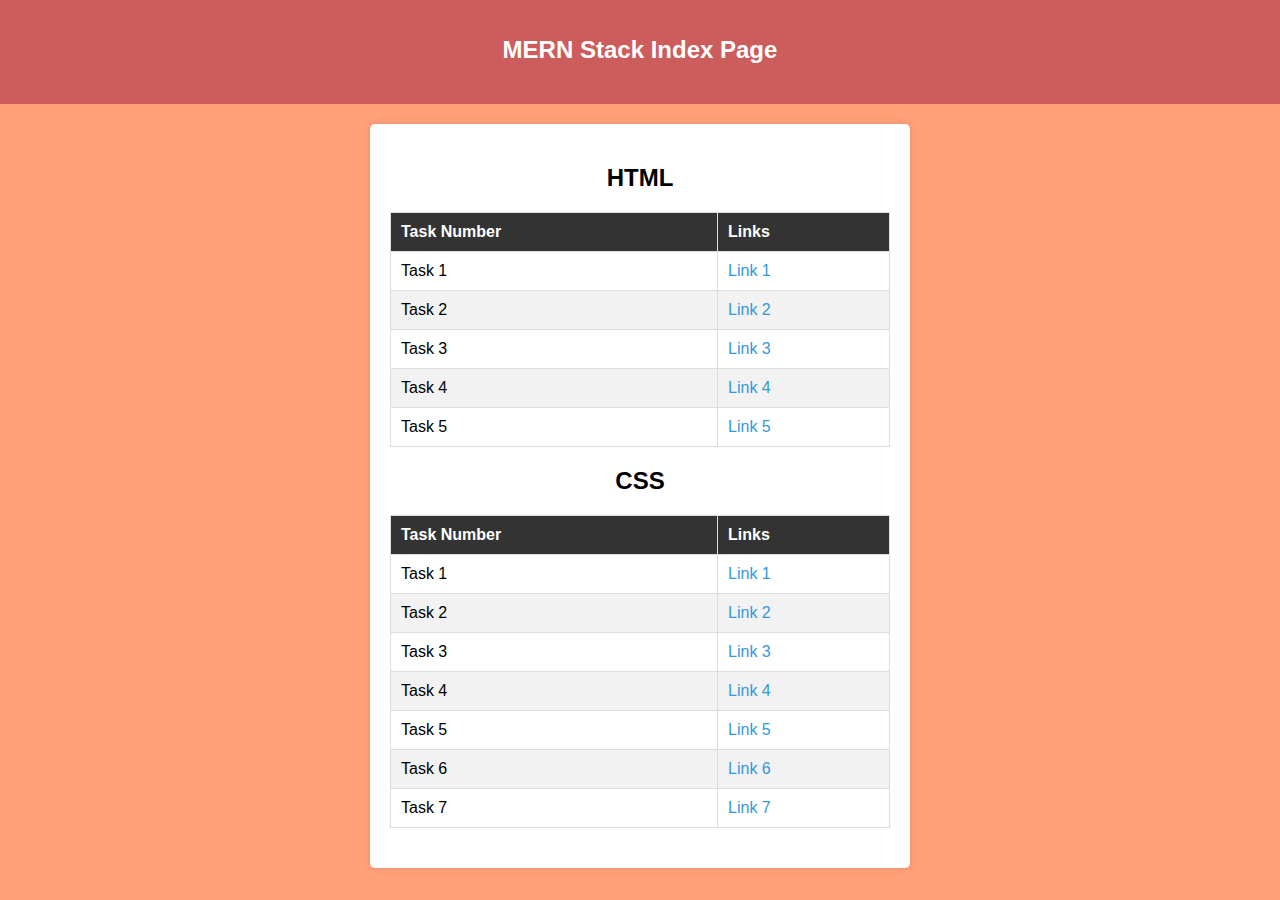
<file: index.html>
<!DOCTYPE html>
<html lang="en">
<head>
    <meta charset="UTF-8">
    <meta name="viewport" content="width=device-width, initial-scale=1.0">
    <title>Shivananda Reddy Kankanala MERN-Index page</title>
    <style>
        body {
            font-family: Arial, sans-serif;
            background-color: #FFA07A;
            margin: 0;
            padding: 0;
        }

        header {
            background-color: #CD5C5C;
            color: #fff;
            text-align: center;
            padding: 20px;
        }

        .container {
            width: 500px;
            margin: 20px auto;
            padding: 20px;
            background-color: #fff;
            border-radius: 5px;
            box-shadow: 0 0 10px rgba(0, 0, 0, 0.1);
        }

        h1 {
            font-size: 24px;
            margin-bottom: 20px;
        }
        H2{
            text-align: center;
        }

        table {
            width: 100%;
            border-collapse: collapse;
            margin-bottom: 20px;
        }

        th, td {
            border: 1px solid #ddd;
            padding: 10px;
            text-align: left;
        }

        th {
            background-color: #333;
            color: #fff;
        }

        tr:nth-child(even) {
            background-color: #f2f2f2;
        }

        a {
            text-decoration: none;
            color: #3498db;
        }

        a:hover {
            text-decoration: underline;
        }
     </style>
</head>
<body>
    <header>
        <h1>MERN Stack Index Page</h1>
    </header>
    <div class="container">
        <h2>HTML</h2>
        <table>
            <thead>
                <tr>
                    <th>Task Number</th>
                    <th>Links</th>
                </tr>
            </thead>
            <tbody>
                <tr>
                    <td>Task 1</td>
                    <td><a href="HTML/task1.html">Link 1</a></td>
                </tr>
                <tr>
                    <td>Task 2</td>
                    <td><a href="HTML/task2.html">Link 2</a></td>
                </tr>
                <tr>
                    <td>Task 3</td>
                    <td><a href="HTML/task3.html">Link 3</a></td>
                </tr> <tr>
                    <td>Task 4</td>
                    <td><a href="HTML/task4.html">Link 4</a></td>
                </tr>
                <tr>
                    <td>Task 5</td>
                    <td><a href="HTML/task5.html">Link 5</a></td>
                </tr>
                       </tbody>
        </table>

        <h2>CSS</h2>
        <table>
            <thead>
                <tr>
                    <th>Task Number</th>
                    <th>Links</th>
                </tr>
            </thead>
            <tbody>
                <tr>
                    <td>Task 1</td>
                    <td><a href="CSS/TASK1.html">Link 1</a></td>
                </tr>
                <tr>
                    <td>Task 2</td>
                    <td><a href="CSS/TASK2.html">Link 2</a></td>
                </tr>
                <tr>
                    <td>Task 3</td>
                    <td><a href="CSS/TASK3.html">Link 3</a></td>
                </tr> <tr>
                    <td>Task 4</td>
                    <td><a href="CSS/TASK4.html">Link 4</a></td>
                </tr>
                <tr>
                    <td>Task 5</td>
                    <td><a href="CSS/TASK5.html">Link 5</a></td>
                </tr>
                <tr>
                    <td>Task 6</td>
                    <td><a href="CSS/TASK6.html">Link 6</a></td>
                </tr>
                <tr>
                    <td>Task 7</td>
                    <td><a href="CSS/TASK7.html">Link 7</a></td>
                </tr>
        
            </tbody>
        </table>
    </div>
</body>
</html>
</file>
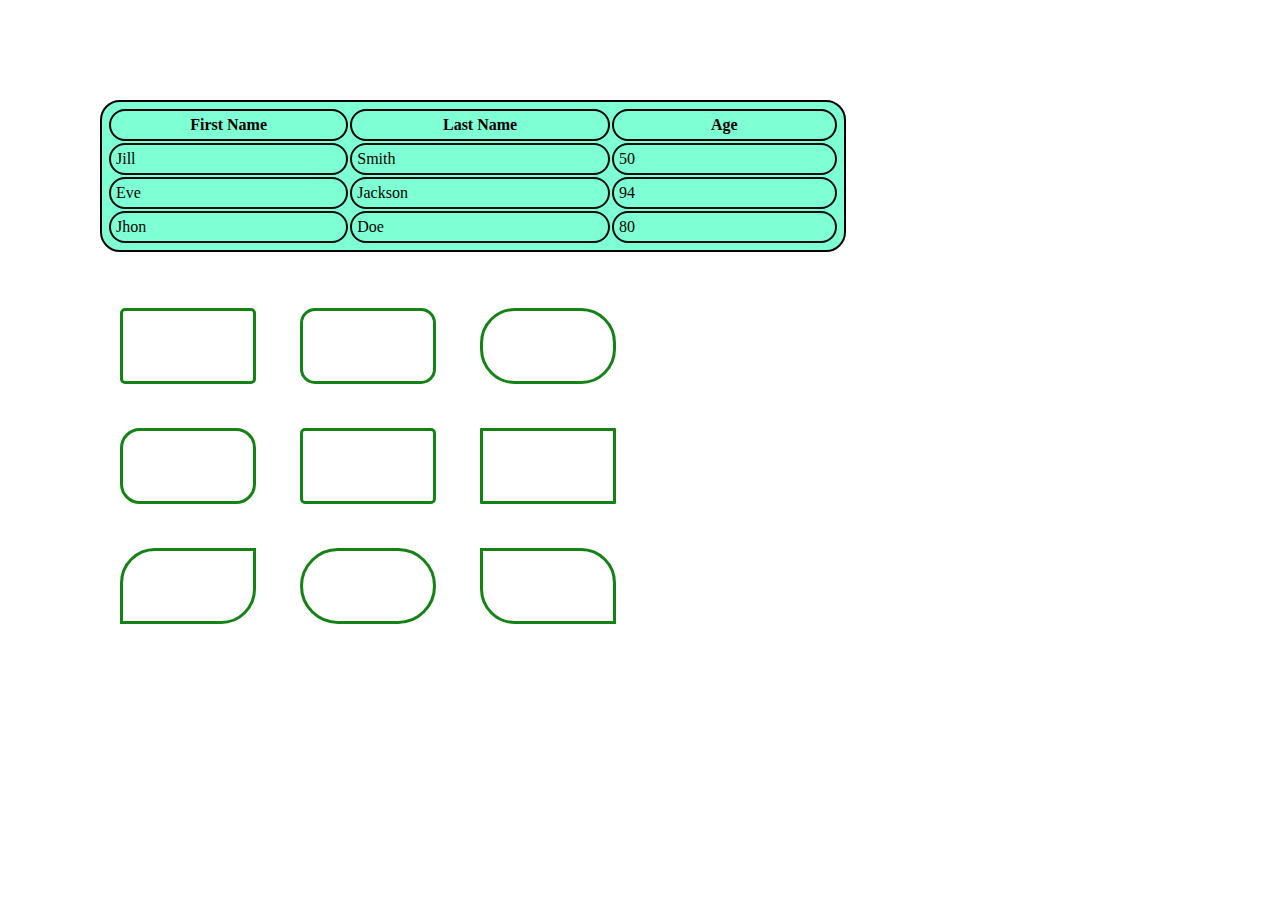
<file: CSS/TASK1.html>
<!DOCTYPE html>
<html lang="en">
    <head>
        <meta charset="UTF-8">
        <meta name="viewport">
        <title>Task-6</title>
        <style>
            body
            {
                margin: 100px;
                margin-top: 100px;
            }
            table,td,tr
            {
                padding: 5px;
                padding-right: 200px;
                border-width: 2px;
                border-style: solid;
                border-color: rgb(12, 12, 12);
                background-color: aquamarine;
                /* border-collapse: collapse; */
                border-radius: 30px;
            }
            table,th{
                padding: 5px;
                border-width: 2px;
                border-style: solid;
                border-color: rgb(2, 2, 2);
                background-color: aquamarine;
                /* border-collapse: collapse; */
                border-radius: 20px;
            }
            .rect
            {
                border-style: solid;
                border-color: rgb(20, 130, 20);
                height: 70px;
                width: 130px;
                border-radius: 5px;
                display: inline-block;
                margin: 20px;
            }
            .rect1
            {
                border-style: solid;
                border-color: rgb(20, 130, 20);
                height: 70px;
                width: 130px;
                border-radius: 15px;
                display: inline-block;
                margin: 20px;
            }
            .rect2
            {
                border-style: solid;
                border-color: rgb(20, 130, 20);
                height: 70px;
                width: 130px;
                border-radius: 35px;
                display: inline-block;
                margin: 20px;
            }
            .rect3
            {
                border-style: solid;
                border-color: rgb(20, 130, 20);
                height: 70px;
                width: 130px;
                border-radius: 20px;
                display: inline-block;
                margin: 20px;
            }
            .rect4
            {
                border-style: solid;
                border-color: rgb(20, 130, 20);
                height: 70px;
                width: 130px;
                border-radius: 5px;
                display: inline-block;
                margin: 20px;
            }
            .rect5
            {
                border-style: solid;
                border-color: rgb(20, 130, 20);
                height: 70px;
                width: 130px;
                border-radius: 1px;
                display: inline-block;
                margin: 20px;
            }
            .rect6
            {
                border-style: solid;
                border-color: rgb(20, 130, 20);
                height: 70px;
                width: 130px;
                border-radius: 35px 0px 35px 0px;
                display: inline-block;
                margin: 20px;
            }
            .rect7
            {
                border-style: solid;
                border-color: rgb(20, 130, 20);
                height: 70px;
                width: 130px;
                border-radius: 50px;
                display: inline-block;
                margin: 20px;
            }
            .rect8
            {
                border-style: solid;
                border-color: rgb(20, 130, 20);
                height: 70px;
                width: 130px;
                border-radius: 0px 35px 0px 35px;
                display: inline-block;
                margin: 20px;
            }
        </style>
    </head>
    <body>
        <table class="table" border>
            <tr>

               <th>First Name</th>
               <th>Last Name</th>
               <th>Age</th>
            </tr>
            <tr>
                <td>Jill</td>
               <td>Smith</td>
               <td>50</td>
            </tr>
            <tr>
                <td>Eve</td>
                <td>Jackson</td>
                <td>94</td>
            </tr>
            <tr>
                <td>
                    Jhon
                </td>
                <td>Doe</td>
                <td>80</td>
            </tr>
         </table>
         <br>
         <br>
         <div class="rect"></div>
         <div class="rect1"></div>
         <div class="rect2"></div>
         <br>
         <div class="rect3"></div>
         <div class="rect4"></div>
         <div class="rect5"></div>
         <br>
         <div class="rect6"></div>
         <div class="rect7"></div>
         <div class="rect8"></div>
    </body>
<html>
</file>
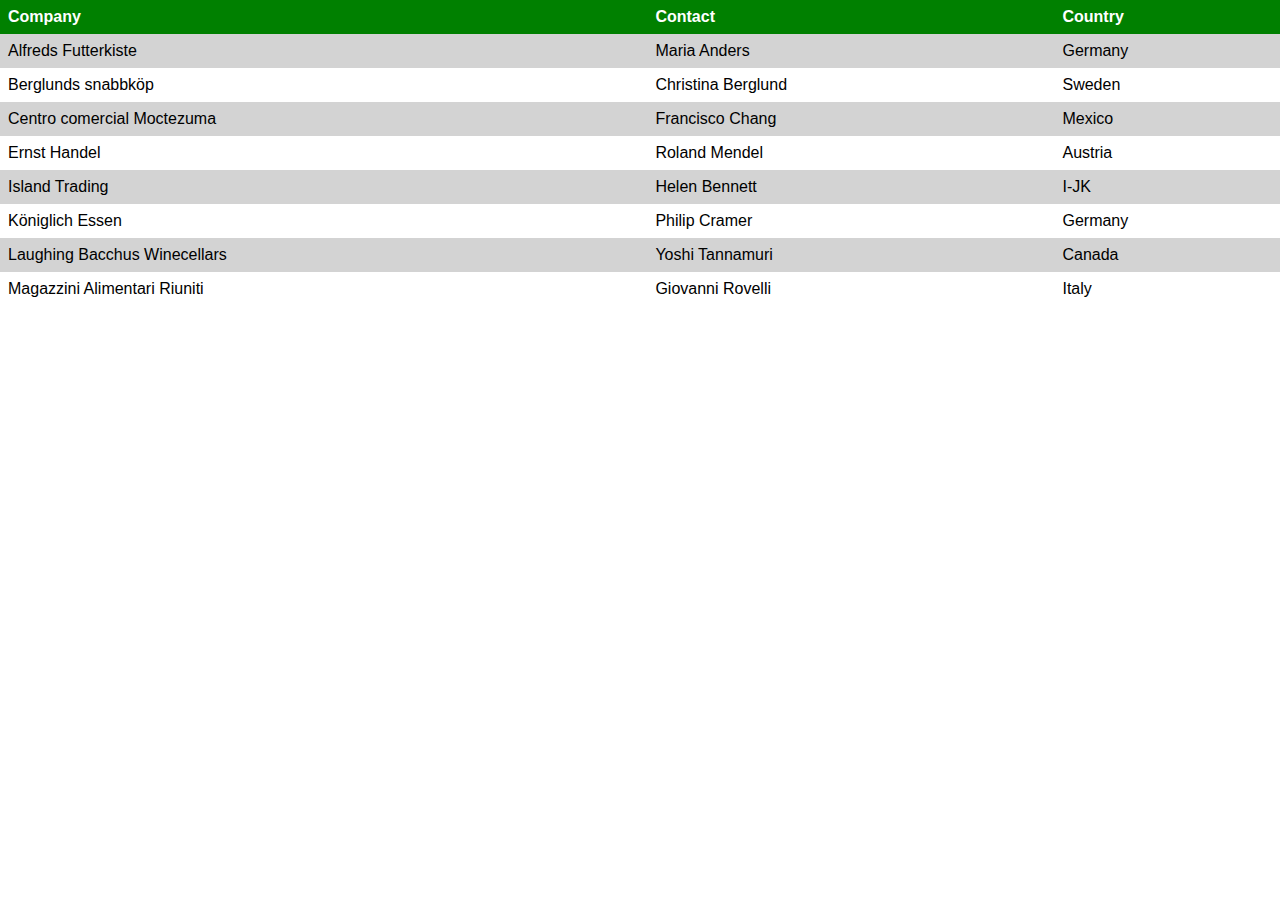
<file: CSS/TASK3.html>
<!DOCTYPE html>
<html lang="en">
<head>
    <meta charset="UTF-8">
    <meta name="viewport" content="width=device-width, initial-scale=1.0">
    <link rel="stylesheet" href="TASK3.css">
    <title>Company Contact Country</title>
</head>
<body>
    <table class="my-table">
        <tr class="title-row" style="background-color: green;">
            <th>Company</th>
            <th>Contact</th>
            <th>Country</th>
        </tr>
        <tr>
            <td>Alfreds Futterkiste</td>
            <td>Maria Anders</td>
            <td>Germany</td>
        </tr>
        <tr>
            <td>Berglunds snabbköp</td>
            <td>Christina Berglund</td>
            <td>Sweden</td>
        </tr>
        <tr>
            <td>Centro comercial Moctezuma</td>
            <td>Francisco Chang</td>
            <td>Mexico</td>
        </tr>
        <tr>
            <td>Ernst Handel</td>
            <td>Roland Mendel</td>
            <td>Austria</td>
        </tr>
        <tr>
            <td>Island Trading</td>
            <td>Helen Bennett</td>
            <td>I-JK</td>
        </tr>
        <tr>
            <td>Königlich Essen</td>
            <td>Philip Cramer</td>
            <td>Germany</td>
        </tr>
        <tr>
            <td>Laughing Bacchus Winecellars</td>
            <td>Yoshi Tannamuri</td>
            <td>Canada</td>
        </tr>
        <tr>
            <td>Magazzini Alimentari Riuniti</td>
            <td>Giovanni Rovelli</td>
            <td>Italy</td>
        </tr>
    </table>
</body>
</html>
</file>
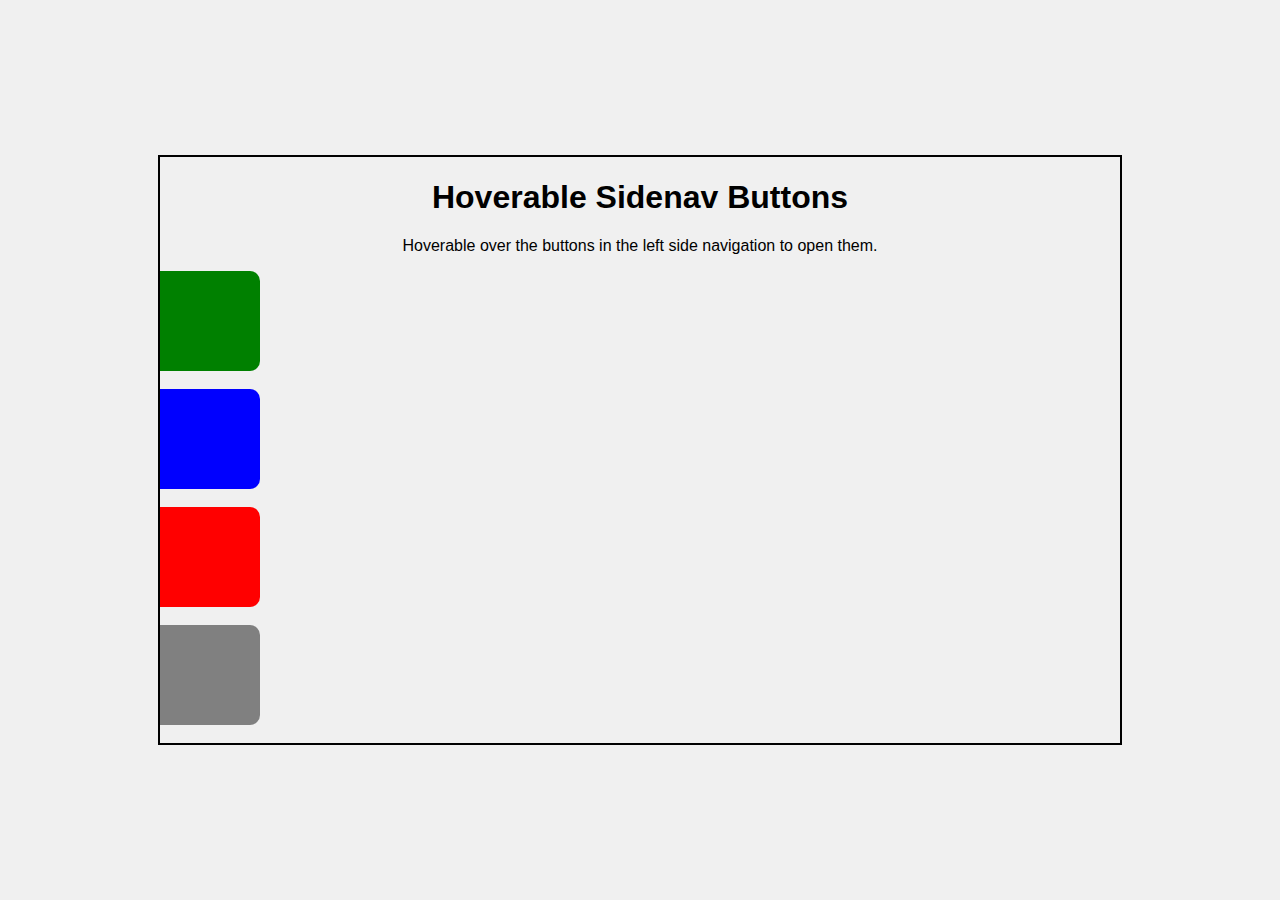
<file: CSS/TASK4.html>
<!DOCTYPE html>
<html lang="en">
<head>
    <meta charset="UTF-8">
    <meta name="viewport" content="width=device-width, initial-scale=1.0">
    <link rel="stylesheet" href="TASK4.css">
    <title>Hoverable Blocks</title>
</head>
<body>

    <div class="block-container" style="text-align: center;">
        <h1>Hoverable Sidenav Buttons</h1>
        <p>Hoverable over the buttons in the left side navigation to open them.</p>
        <div class="block green"></div><br>
        <div class="block blue"></div><br>
        <div class="block red"></div><br>
        <div class="block gray"></div><br>
    </div>
</body>
</html>
</file>
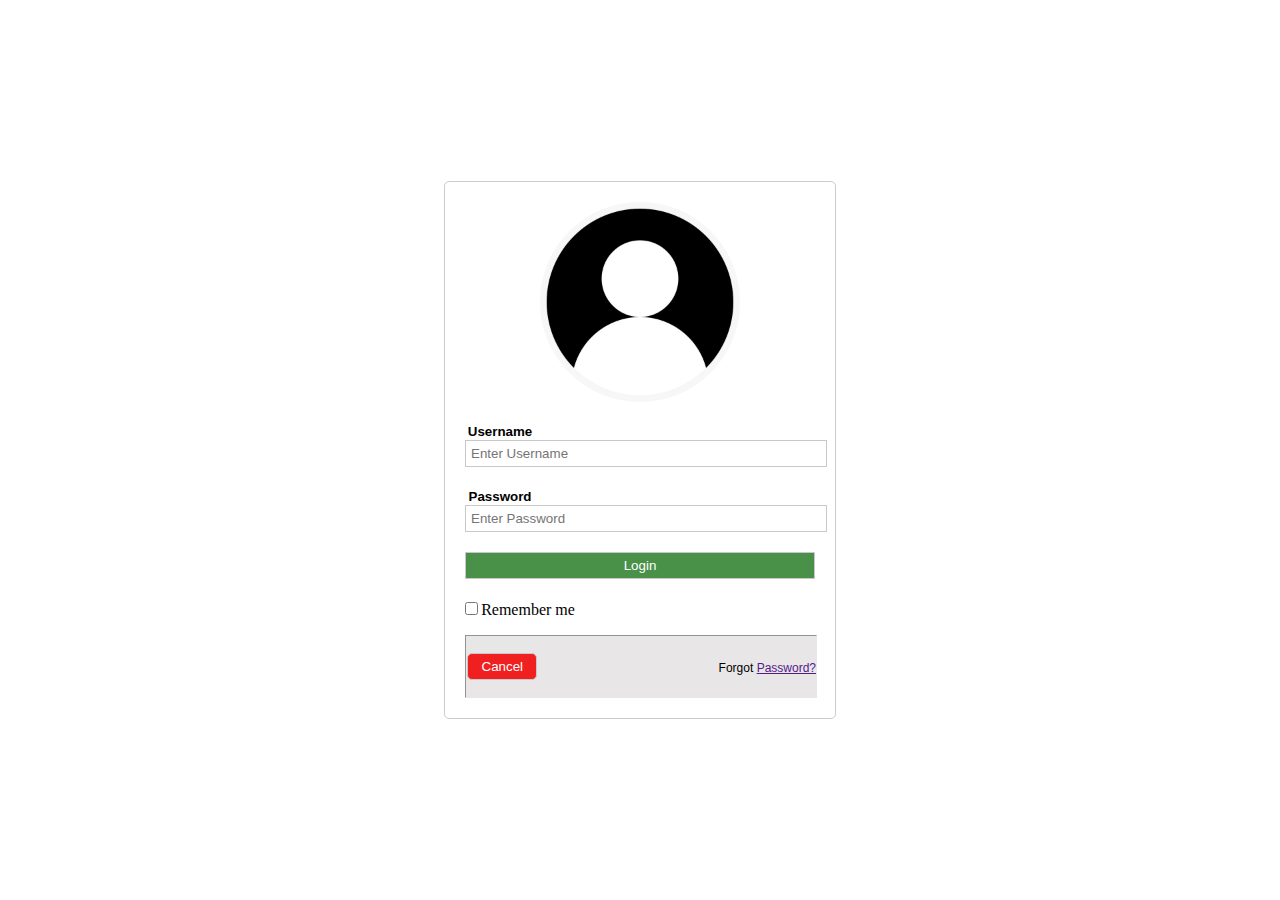
<file: CSS/TASK6.html>
<!DOCTYPE html>
<html lang="en">
<head>
    <meta charset="UTF-8" />
    <meta name="viewport" content="width=device-width, initial-scale=1.0" />
    <title>CSS - Task 6</title>
    <style>
        body {
            display: flex;
            justify-content: center;
            align-items: center;
            min-height: 100vh;
            margin: 0;
        }
        .container {
            text-align: center;
            background-color: #fff;
            padding: 20px;
            border: 1px solid #ccc;
            border-radius: 5px;
            width: 350px; 
        }

        .bigRoundPicture {
            display: block;
            width: 200px;
            height: 200px;
            border-radius: 50%;
            margin: 0 auto 20px;
        }

        .inputLabel {
            
            font-family: "Lucida Sans", "Lucida Sans Regular", "Lucida Grande",
                "Lucida Sans Unicode", Geneva, Verdana, sans-serif;
            font-weight: bold;
            font-size: 10pt;
            margin-left: -280px;
        }

        .inputField {
            font-family: "Lucida Sans", "Lucida Sans Regular", "Lucida Grande",
                "Lucida Sans Unicode", Geneva, Verdana, sans-serif;
            border: 1px solid rgb(200, 200, 200);
            display: block;
            padding: 5px;
            margin-bottom: 20px;
            width: 100%;
        }

        .login {
            font-family: "Lucida Sans", "Lucida Sans Regular", "Lucida Grande",
                "Lucida Sans Unicode", Geneva, Verdana, sans-serif;
            color: white;
            background-color: rgb(73, 144, 73);
            border: 1px solid rgb(200, 200, 200);
            width: 100%;
            padding: 5px;
            margin-bottom: 20px;
        }

        .rememberMe {
            font-family: "Lucida Sans", "Lucida Sans Regular", "Lucida Grande",
                "Lucida Sans Unicode", Geneva, Verdana, sans-serif;
            margin-bottom: 20px;
            margin-left: -240px;
        }

        .moreOptions {
            background-color: rgb(232, 230, 230);
            border: 1px inset rgb(231, 231, 231);
            width: 100%;
        }

        .cancel {
            font-family: "Lucida Sans", "Lucida Sans Regular", "Lucida Grande",
                "Lucida Sans Unicode", Geneva, Verdana, sans-serif;
            color: white;
            background-color: rgb(240, 32, 32);
            border: 1px solid rgb(200, 200, 200);
            border-radius: 5px;
            width: 70px;
            margin-top: 17px;
            margin-bottom: 17px;
            padding: 5px;
            margin-left: -180px;
        }

        .forgotPass {
            float: right;
            font-family: "Lucida Sans", "Lucida Sans Regular", "Lucida Grande",
                "Lucida Sans Unicode", Geneva, Verdana, sans-serif;
            font-size: 9pt;
            margin-top: 25px;
        }
    </style>
</head>
<body>
<div class="container">
    <img src="user.png" alt="Big Round Picture" class="bigRoundPicture" />

    <form action="">
        <div>
            <label for="" class="inputLabel">Username</label>
            <input type="text" placeholder="Enter Username" class="inputField" />
        </div>

        <div>
            <label for="" class="inputLabel">Password</label>
            <input type="password" placeholder="Enter Password" class="inputField" />
        </div>

        <input type="button" value="Login" class="login" />

        <div><input type="checkbox" class="rememberMe" />Remember me</div>

        <div class="moreOptions">
            <input type="button" class="cancel" value="Cancel" />
            <p class="forgotPass">Forgot <a href="">Password?</a></p>
        </div>
    </form>
</div>
</body>
</html>
</file>
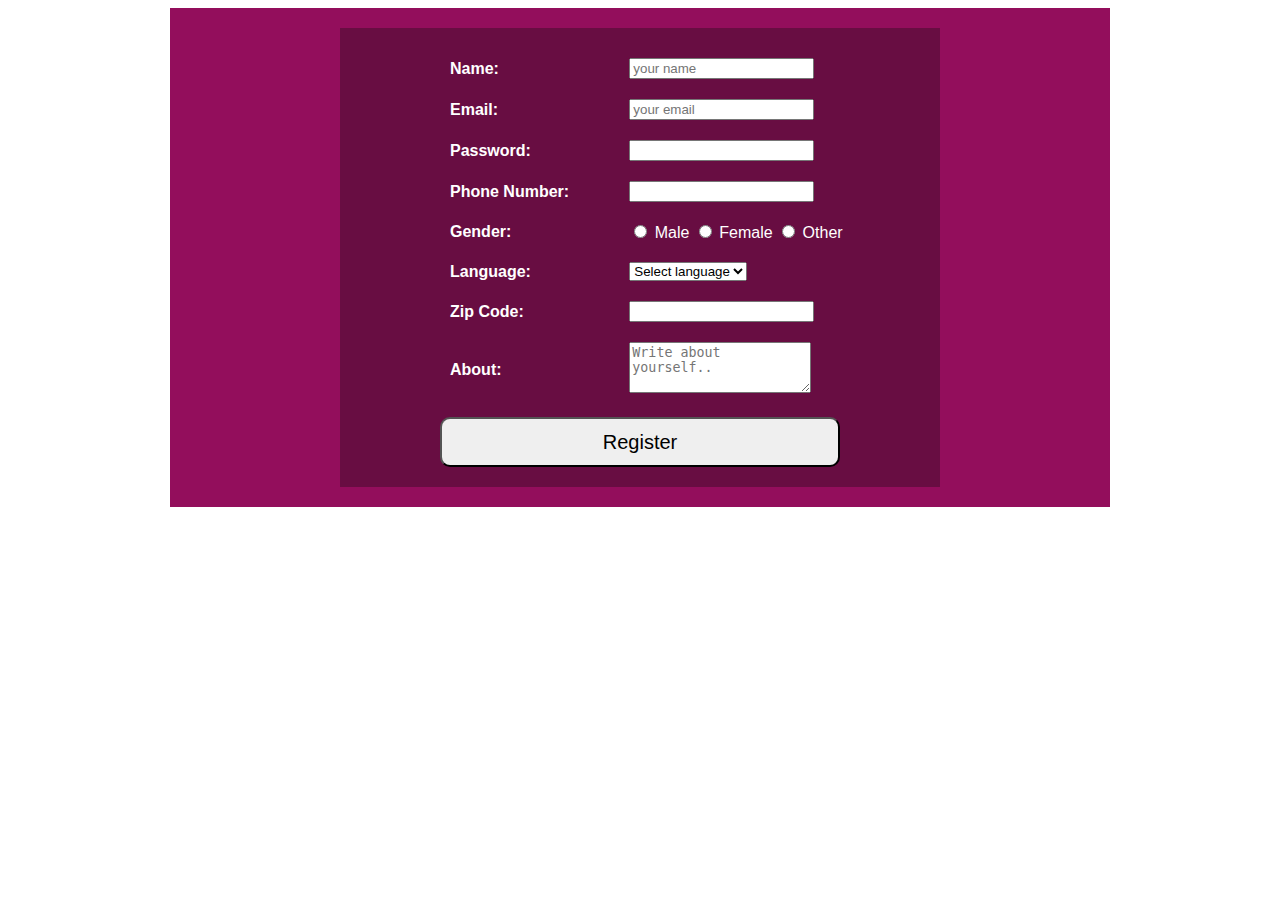
<file: CSS/TASK7.html>
<!DOCTYPE html>
<html lang="en">
<head>
    <meta charset="UTF-8">
    <meta name="viewport" content="width=device-width, initial-scale=1.0">
    <title>Registration Form</title>
    <style>
        .outer-box {
            background-color: rgb(147, 14, 92);
            width: 600px;
            margin: auto;
            padding-left: 170px;
            padding-right: 170px;
            padding-top: 20px;
            padding-bottom: 20px;
            
        }

        .inner-box {
            padding: 20px;
            padding-left:100px;
            background-color: rgb(104, 13, 66);
            font-family: Arial, Helvetica, sans-serif;
            color: white;
        }

        table {
            width: 100%;
        }

        table, th, td {
            border-collapse: collapse;
            
        }

        th, td {
            padding: 10px;
            text-align: left;
        }
        

        .register-button {
            margin-top: 10px;
            padding-right: 200px;
            text-align: center;
            
            
        }
    </style>
</head>
<body>
    <div class="outer-box">
        <div class="inner-box">
            
            <form>
                <table>
                    <tr>
                        <th>Name:</th>
                        <td><input type="text" name="name" placeholder="your name"></td>
                    </tr>
                    <tr>
                        <th>Email:</th>
                        <td><input type="email" name="email" placeholder="your email"></td>
                    </tr>
                    <tr>
                        <th>Password:</th>
                        <td><input type="password" name="password"></td>
                    </tr>
                    <tr>
                        <th>Phone Number:</th>
                        <td><input type="text" name="number"></td>
                             </td>
                    </tr>
                    <tr>
                        <th>Gender:</th>
                        <td>
                            <input type="radio" name="gender" value="male"> Male
                            <input type="radio" name="gender" value="female"> Female
                            <input type="radio" name="gender" value="other"> Other
                        </td>
                    </tr>
                    <tr>
                        <th>Language:</th>
                        <td><select>  
                            <option value="lan">Select language</option>  
                            <option >Hindi</option>  
                            <option >English</option>  
                            <option >Tamil</option>  
                            <option >Telugu</option>  </select>
                            </td>
                    </tr>
                    <tr>
                        <th>Zip Code:</th>
                        <td><input type="text" name="zip"></td>
                    </tr>
                    <tr>
                        <th>About:</th>
                        <td><textarea name="about" rows="3" placeholder="Write about yourself.."></textarea></td>
                    </tr>
                </table>
                <div class="register-button">
                    <input type="submit" value="Register" style="height:50px; width:400px;border-radius: 10px; font-size: 20px;text-decoration: bold;">
                </div>
            </form>
        </div>
    </div>
</body>
</html>
</file>
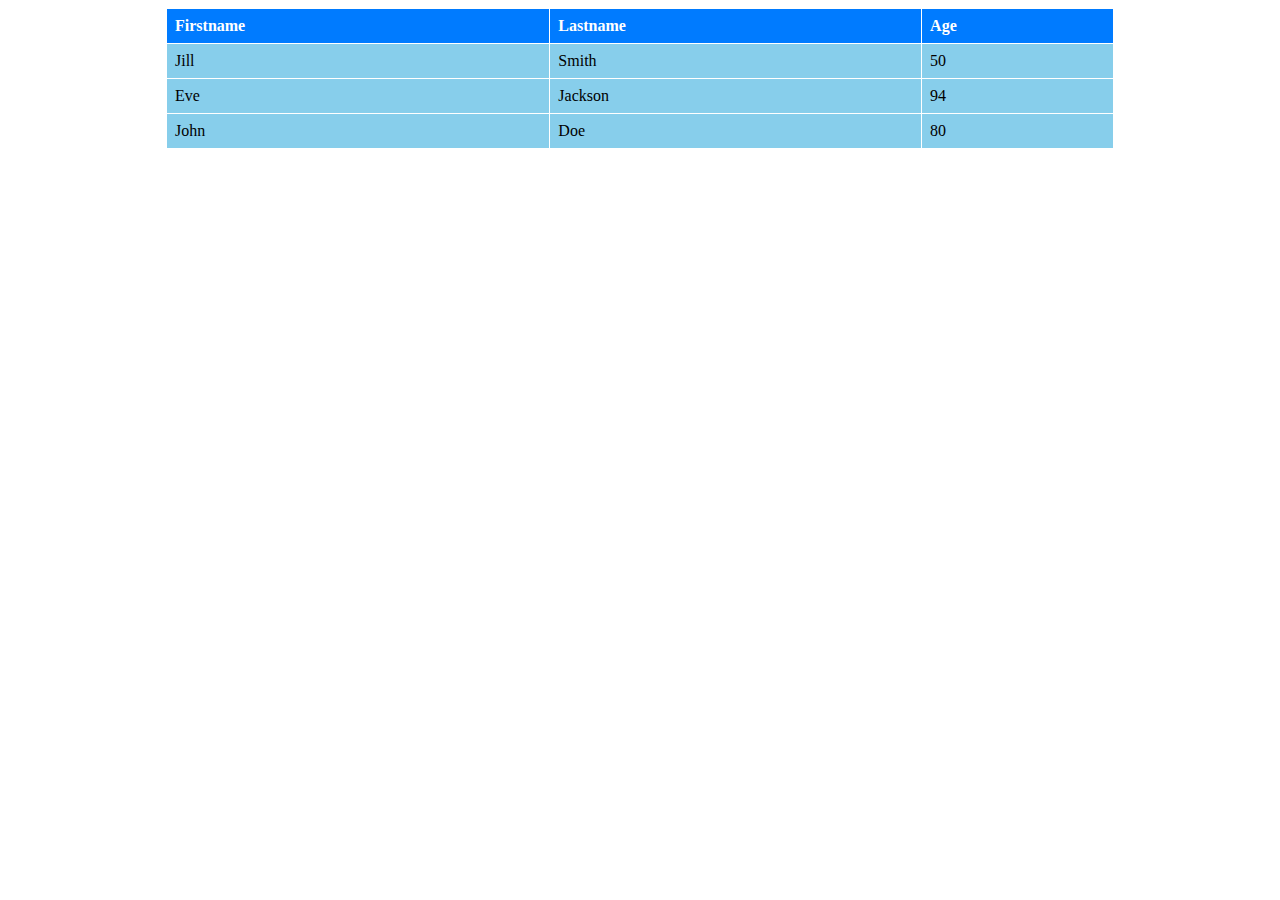
<file: HTML/task1.html>
<!DOCTYPE html>
<html>
<head>
    <style>
        table {
            border-collapse: collapse;
            width: 75%;
            margin: 0 auto;
            background-color: skyblue;
        }

        th, td {
            border: 1px solid white;
            padding: 8px;
            text-align: left;
        }

        th {
            background-color: #007BFF;
            color: white;
        }
    </style>
</head>
<body>
    <table>
        <tr>
            <th>Firstname</th>
            <th>Lastname</th>
            <th>Age</th>
        </tr>
        <tr>
            <td>Jill</td>
            <td>Smith</td>
            <td>50</td>
        </tr>
        <tr>
            <td>Eve</td>
            <td>Jackson</td>
            <td>94</td>
        </tr>
        <tr>
            <td>John</td>
            <td>Doe</td>
            <td>80</td>
        </tr>
    </table>
</body>
</html>
</file>
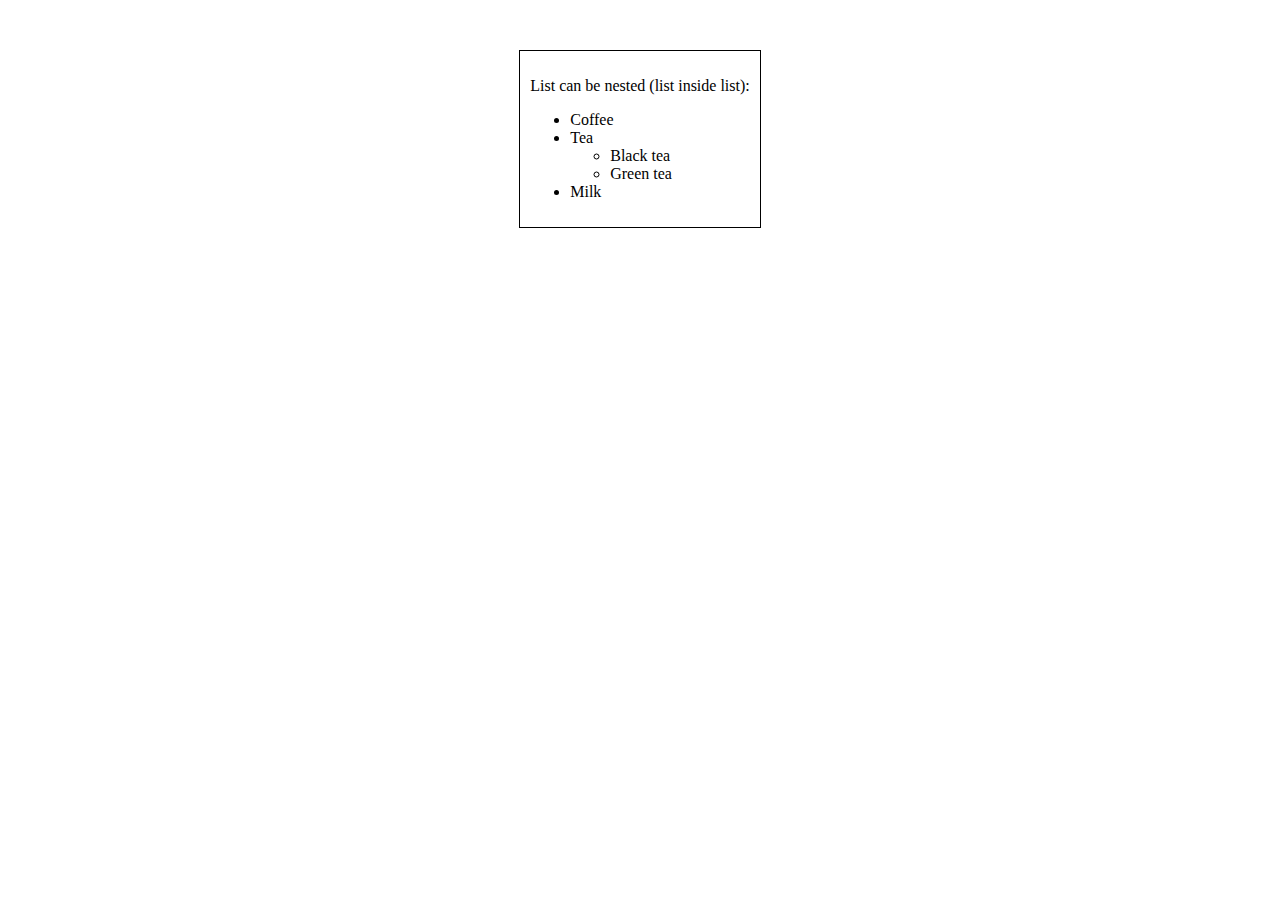
<file: HTML/task2.html>
<!DOCTYPE html>
<html lang="en">
<head>
    <meta charset="UTF-8">
    <meta name="viewport" content="width=device-width, initial-scale=1.0">
    <title>task 2</title>
</head>
<body>
    
    <div style="border: 1px solid black; padding: 10px; width: fit-content; margin: auto; margin-top: 50px;">

        <p>List can be nested (list inside list):</p>

        <ul>
        
        <li>Coffee</li>
        <li>Tea
          <ul>
            <li>Black tea</li>
            <li>Green tea</li> 
          </ul>
        </li>
        <li>Milk</li>
        
        </ul>
        
        </div>
</body>
</html>
</file>
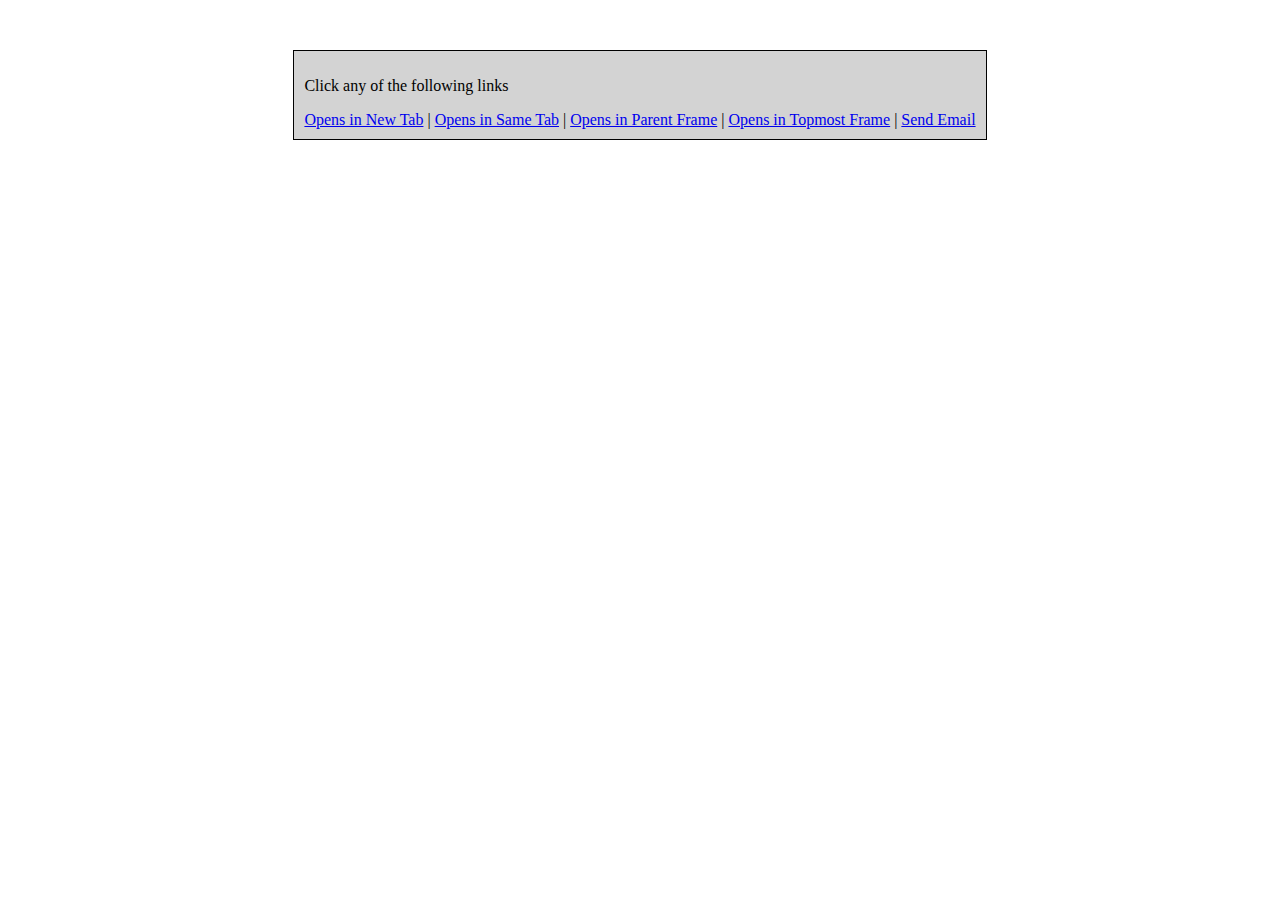
<file: HTML/task3.html>
<!DOCTYPE html>
<html>
<head>
    <style>
        .link-separator::after {
            content: " | ";
        }
    </style>
</head>
<body>
    <div style="background-color: lightgray; border: 1px solid black; padding: 10px; width: fit-content; margin: auto; margin-top: 50px;">
    <p>Click any of the following links</p>
    <a href="https://google.com" target="_blank">Opens in New Tab</a><span class="link-separator"></span>
    <a href="#" target="_self">Opens in Same Tab</a><span class="link-separator"></span>
    <a href="#" target="_parent">Opens in Parent Frame</a><span class="link-separator"></span>
    <a href="#" target="_top">Opens in Topmost Frame</a><span class="link-separator"></span>
    <a href="mailto:kankanala.shivananda2021@vitstudent.ac.in">Send Email</a>
    </div>
</body>
</html>
</file>
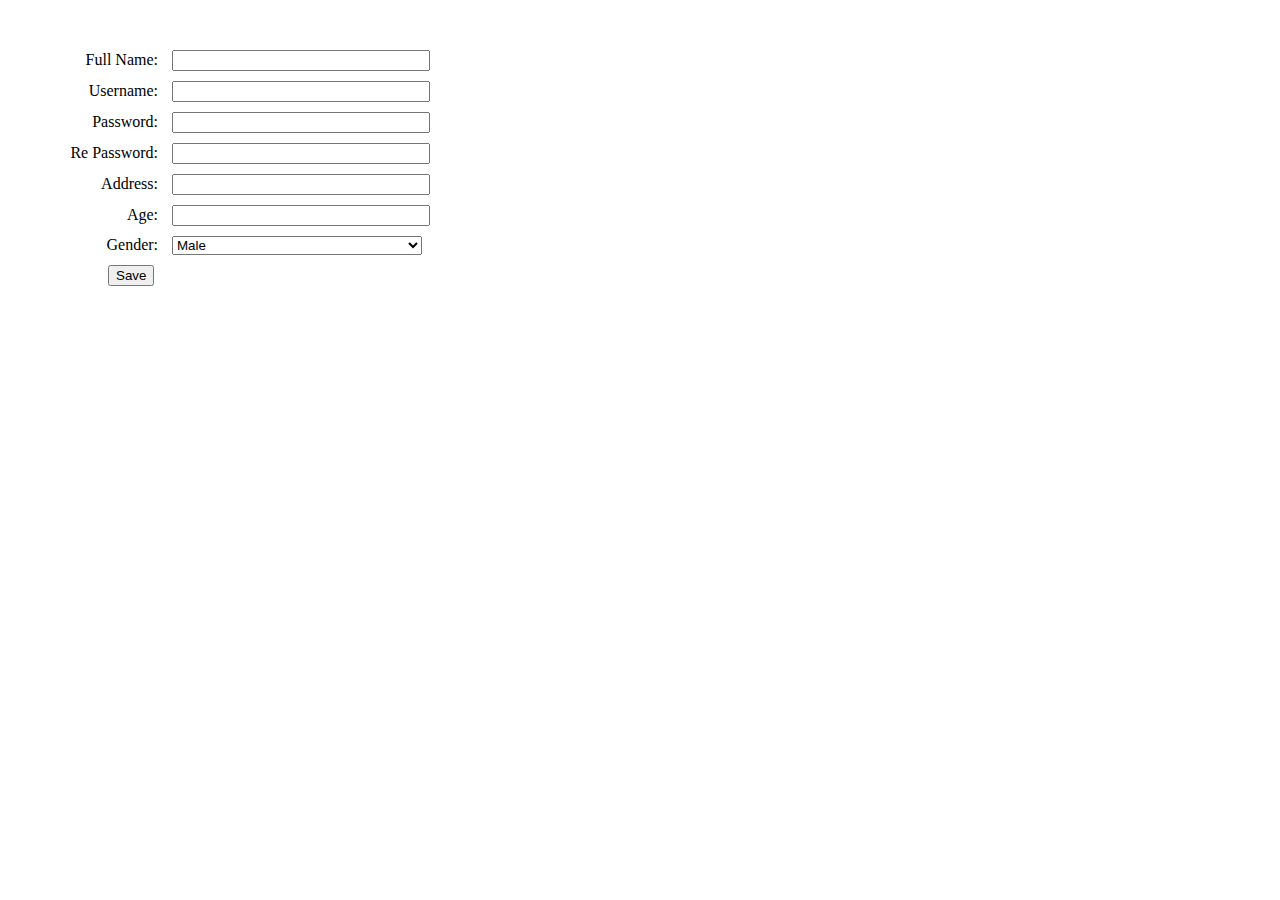
<file: HTML/task4.html>
<!DOCTYPE html>
<html lang="en">
<head>
    <meta charset="UTF-8">
    <meta name="viewport" content="width=device-width, initial-scale=1.0">
    <title>Evenly Spaced Form with Dropdown</title>
    <style>
    
        label {
            display: inline-block;
            width: 150px; 
            text-align: right;
            padding-right: 10px;
        }

        input, select {
            width: 250px; 
        }
        form{
            margin-top: 50px;
        }

        .form-group {
    
            margin-bottom: 10px;
        }

        button {
            margin-left: 100px; 
        }
    </style>
</head>
<body>
    <form>
        <div class="form-group">
            <label for="full-name">Full Name:</label>
            <input type="text" id="full-name" name="full-name">
        </div>
        <div class="form-group">
            <label for="username">Username:</label>
            <input type="text" id="username" name="username">
        </div>
        <div class="form-group">
            <label for="password">Password:</label>
            <input type="password" id="password" name="password">
        </div>
        <div class="form-group">
            <label for="re-password">Re Password:</label>
            <input type="password" id="re-password" name="re-password">
        </div>
        <div class="form-group">
            <label for="address">Address:</label>
            <input type="text" id="address" name="address">
        </div>
        <div class="form-group">
            <label for="age">Age:</label>
            <input type="text" id="age" name="age">
        </div>
        <div class="form-group">
            <label for="gender">Gender:</label>
            <select id="gender" name="gender">
                <option value="male">Male</option>
                <option value="female">Female</option>
                <option value="other">Other</option>
            </select>
        </div>
        <button type="submit">Save</button>
    </form>
</body>
</html>
</file>
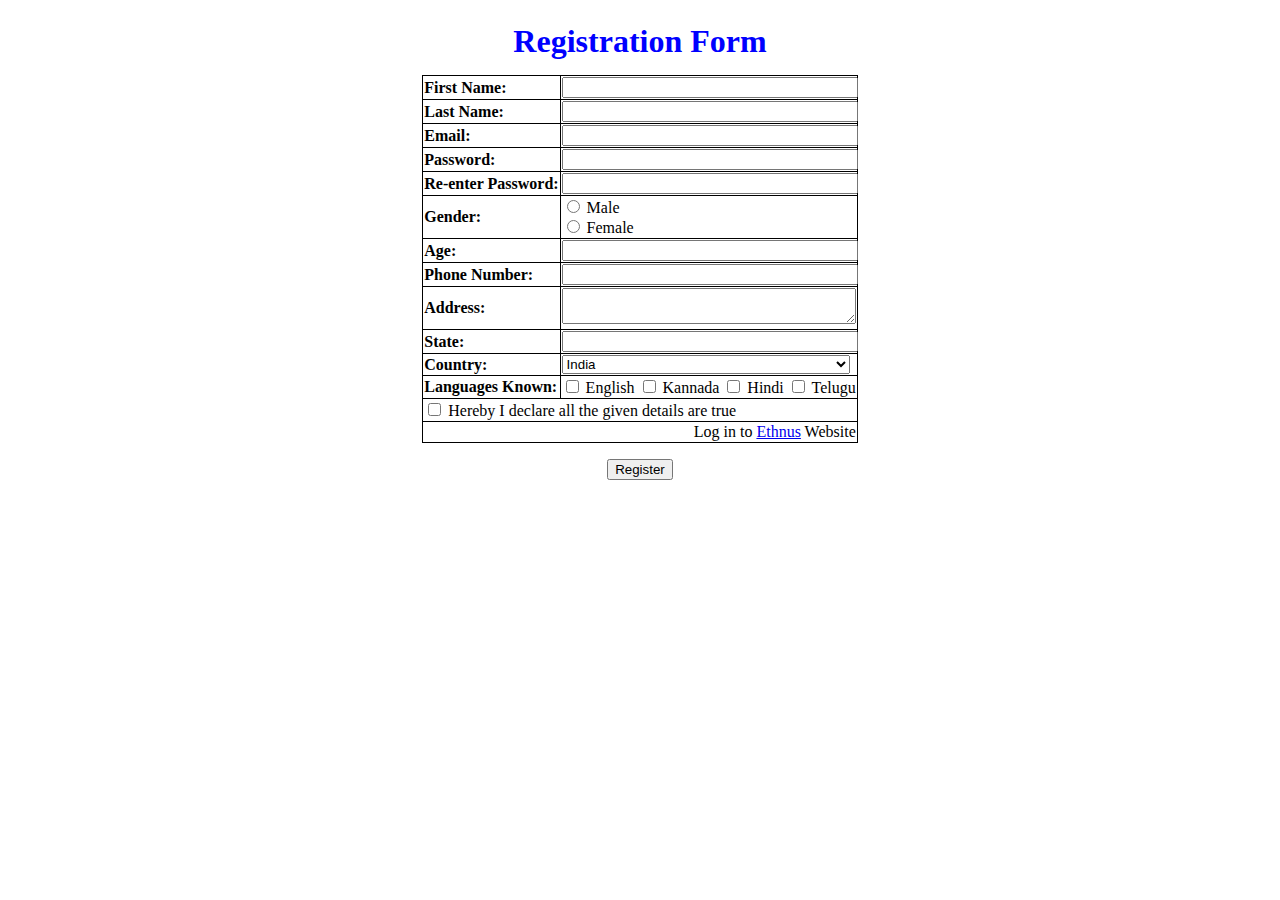
<file: HTML/task5.html>
<!DOCTYPE html>
<html>
<head>
    <style>
        h1 {
        text-align: center; 
        padding: 15px;
      }
        table {
            border-collapse: collapse;
            width: fit-content;
            margin: 0 auto;
            border: 1px solid black;
        }
        
        th, th,td {
            padding: 1px;
            text-align: left;
            border: 1px solid black; 
        }
        input[type="text"],
        input[type="email"],
        input[type="password"],
        input[type="number"],
        input[type="tel"],
        select,
        textarea {
            width: 98%; 
        }
        .gender-label {
            display: flex;
            align-items: center;
        }
        
        .gender-label input[type="radio"] {
            margin-right: 10px;
        }
        
        .login-link {
            text-align: right;
        }
    
    </style>
</head>
<body>
    <h1 style="margin: auto; color: blue;">Registration Form</h1>
    <table>
        <tr>
            <th>First Name:</th>
            <th><input type="text" id="first-name"></th>
        </tr>
        <tr>
            <th>Last Name:</th>
            <th><input type="text" id="last-name"></th>
        </tr>
        <tr>
            <th>Email:</th>
            <th><input type="email" id="email"></th>
        </tr>
        <tr>
            <th>Password:</th>
            <th><input type="password" id="password"></th>
        </tr>
        <tr>
            <th>Re-enter Password:</th>
            <th><input type="password" id="re-enter-password"></th>
        </tr>
        <tr>
            <th>Gender:</th>
            <td>
                <label><input type="radio" name="gender" value="male"> Male</label><br>
                <label><input type="radio" name="gender" value="female"> Female</label>
            </td>
        </tr>
        <tr>
            <th>Age:</th>
            <th><input type="number" id="age"></th>
        </tr>
        <tr>
            <th>Phone Number:</th>
            <th><input type="tel" id="phone-number"></th>
        </tr>
        <tr>
            <th>Address:</th>
            <th><textarea id="address"></textarea></th>
        </tr>
        <tr>
            <th>State:</th>
            <th><input type="text" id="state"></th>
        </tr>
        <tr>
            <th>Country:</th>
            <th>
                <select id="country" placeholder="Choose your country">
                    <option value="India">India</option>
                    <option value="USA">USA</option>
                    <option value="Canada">Canada</option>
                </select>
            </th>
        </tr>
        <tr>
            <th>Languages Known:</th>
            <td>
                <label><input type="checkbox" name="languages[]" value="English"> English</label>
                <label><input type="checkbox" name="languages[]" value="Kannada"> Kannada</label>
                <label><input type="checkbox" name="languages[]" value="Hindi"> Hindi</label>
                <label><input type="checkbox" name="languages[]" value="Telugu"> Telugu</label>
            </td>
            <tr>
                <td colspan="2"> 
                    <label>
                        <input type="checkbox"> Hereby I declare all the given details are true
                    </label>
                </td>
                <tr>
                    <td colspan="2" class="login-link">
                        <label>Log in to <a href="https://www.ethnus.com">Ethnus</a> Website</label>
                    </td>
                </tr>
            </table>
            <center><p><button name="submit" value="Submit">Register</button></p></center>
</body>
</html>
</file>
<file: CSS/TASK3.css>
body {
    font-family: Arial, sans-serif;
    margin: 0;
    padding: 0;
}

.my-table {
    border-collapse: collapse;
    width: 100%;
}

.title-row {
    background-color: green;
    color: white;
}

.my-table th, .my-table td {
    padding: 8px;
    text-align: left;
    
}

.my-table tr:nth-child(even) {
    background-color:lightgray;
}

.my-table tr:nth-child(odd) {
    background-color: white;
}
</file>
<file: CSS/TASK4.css>
body {
    font-family: Arial, sans-serif;
    margin: 0;
    padding: 0;
    display: flex;
    justify-content: center;
    align-items: center;
    height: 100vh;
    background-color: #f0f0f0;
}

.block-container {
    border: 2px solid black;
    width: 75%;
    flex-direction: column;
    align-items: flex-start; 
}

.block {
    width: 100px;
    height: 100px;
    margin: 0px 0;
    border-radius: 0px 10px 10px 0px;
    transition: transform 0.3s, background-color 0.3s;
}

.green {
    background-color: green;
}

.blue {
    background-color: blue;
}

.red {
    background-color: red;
}

.gray {
    background-color: gray;
}

.block:hover {
    transform: scale(1.1);
    background-color: black;
}
</file>
